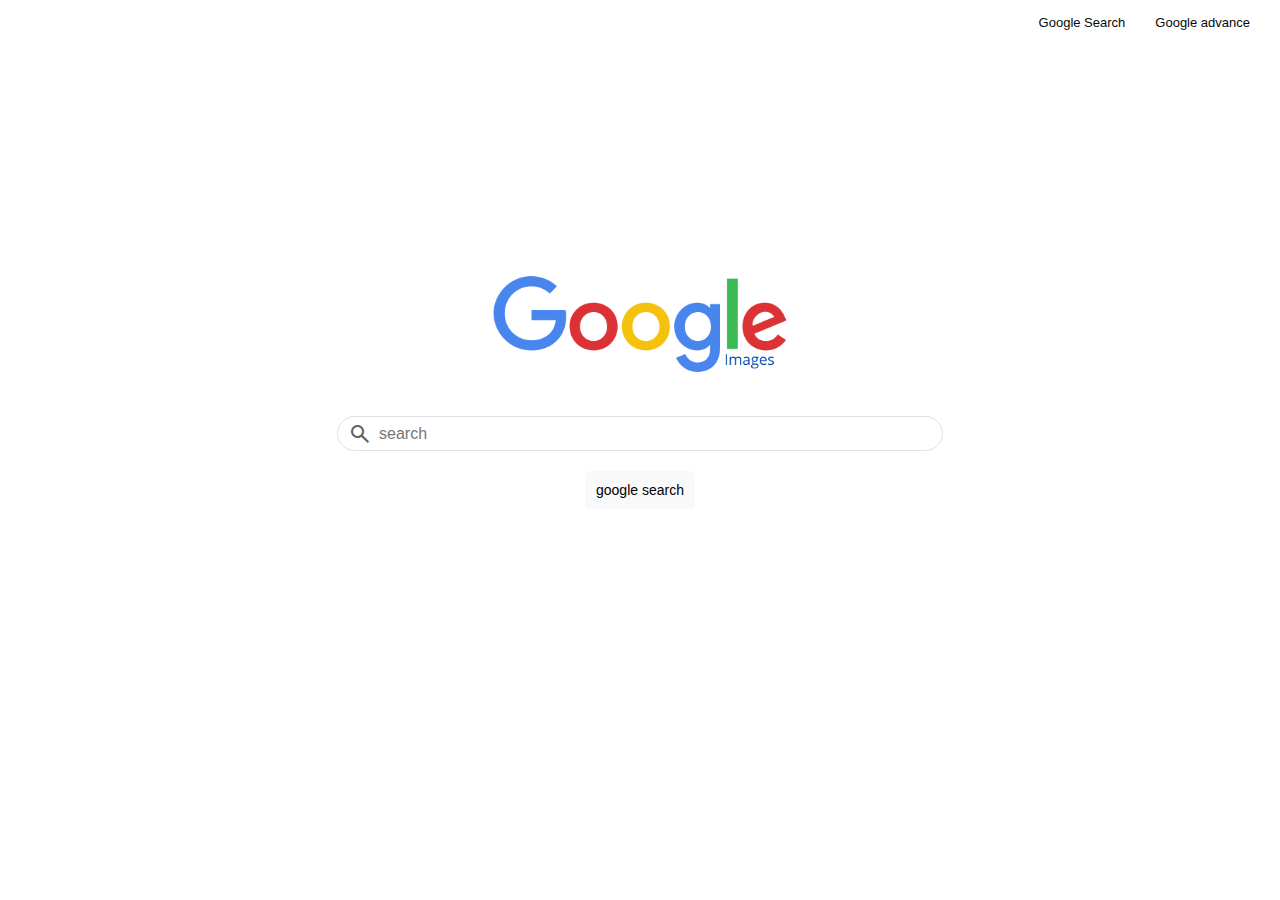
<file: google/googleImage.html>
<!DOCTYPE html>
<html lang="en">
<head>
    <meta charset="UTF-8">
    <meta http-equiv="X-UA-Compatible" content="IE=edge">
    <meta name="viewport" content="width=device-width, initial-scale=1.0">
    <title>google Image</title>
    <link href="https://fonts.googleapis.com/css2?family=Material+Symbols+Outlined" rel="stylesheet" />
    <link rel="stylesheet" href="style.css">
</head>
<body>
    <header class="head">
        <div id="links">
            <a href="index.html">Google Search</a>
            <a href="google advance.html">Google advance</a>
        </div>
    </header>

    <div id="mainsection">
        <div id="Image">
            <img src="gg.png" width="300" alt="googleImage4">  
        </div>


    <form action="https://www.google.com/images">
        <div id="inputfield">
            <span class="material-symbols-outlined">
                search
            </span>
            <input type="text" placeholder="search" name="q">
        </div>

        <div id="button">
            <input type="submit" value="google search">
        </div>
    </form>
</div>
</body>
</html>
</file>
<file: google/style.css>
*{
    margin: 0;
    padding: 0%;
}
body{
    font-family: Arial, Helvetica, sans-serif;
}

.head{
    height: 5vh;
    display: flex;
    align-items: center;
    justify-content: flex-end;
}

.head #links{
    margin-right: 30px;
    display: flex;
}

.head #links a{
    margin-left: 30px;
    font-size: small;
    color: rgb(9, 9, 9);
    text-decoration: none;
}

.head #links a:hover{
    border-bottom: 1px solid rgb(0,0,0.87);
}

#mainsection {
    height: 75vh;
    display: flex;
    flex-direction: column;
    align-items: center;
    justify-content: center;
}

#mainsection #inputfield {
    border: 1px solid #dfe1e5;
    height: 13px;
    border-radius: 24px;
    display: flex;
    align-items: center;
    padding: 10px;
    width: 584px;
}

#mainsection #inputfield span{
    color: rgb(101, 96, 96);
}

#mainsection #inputfield:hover{
    box-shadow: 0 0 5px grey;
}

#mainsection #inputfield input{
    width: 100%;
    border: none;
    box-shadow: none !important;
    outline: none !important;
    margin-left: 7px;
    font-size: 16px;
}

#mainsection #button{
    display: flex;
    justify-content: center;
}

#mainsection #button input{
    background-color: #f8f9fa;
    border: 1px solid #f8f9fa;
    border-radius: 5px;
    font-size: 14px;
    margin: 20px 5px;
    padding: 10px;
    text-align: center;
    cursor: pointer;
}

.advanceheader {
    display: flex;
    justify-content: space-between;
    align-items: center;
    font-size: small;
    padding: 20px;
}

.googleimagetitle {
    width: auto;
    display: flex;
    align-items: center;
}

.googleimagetitle img{
    width: 70px;
    height: auto;
}

.advancedSubHeader {
    border-bottom: 1px solid #ebebeb;
}

.advancedSubHeader h3 {
    color: red;
    font-size: 20px;
    margin-bottom: 20px;
    margin-left: 35px;
    margin-top: 15px;
    font-weight: normal;
}

.inputOne .textdesheading {
    font-size: 16px;
    min-width: 167px;
    width: 16%;
    font-weight: 500;
    color: #333;
}

.inputOne {
    display: flex;
    align-items: center;
    max-width: 1140px;
    min-width: 200px;
    width: 96%;
    margin: 40px 2% 0 45px;
}

.inputOne .textdes {
    width: 200px;
    font-size: 13px;
}

.inputOne .input-field{
    min-width: 167px;
    width: 50%;
}

.inputOne .input-field input{
    border-radius: 1px;
    border: 1px solid #d9d9d9;
    font-size: 13px;
    height: 25px;
    padding: 1px 8px;
    width: 100%;
}

.inputOne .todo{
    width: 32%;
    min-width: 16px;
    color: #555;
    font-size: 11px;
    padding-left: 30px;
}

span{
    color: #666;
    font-family: monospace;
    font-size: 11px;
    white-space: pre;
}

.inputOne .button{
    width: 50%;
    display: flex;
    justify-content: flex-end;
}

.button input{
    background-color:  #4d90fe;
    background-image: -webkit-linear-gradient(top, #4d90fe, #4787ed) ;
    color: rgb(251, 251, 251);
    height: 30px;
    min-width: 120px;
    border: 1px solid#3079ed;
    border-radius: 2px;
    font-size: 11px;
    font-weight: bold;
}
</file>
